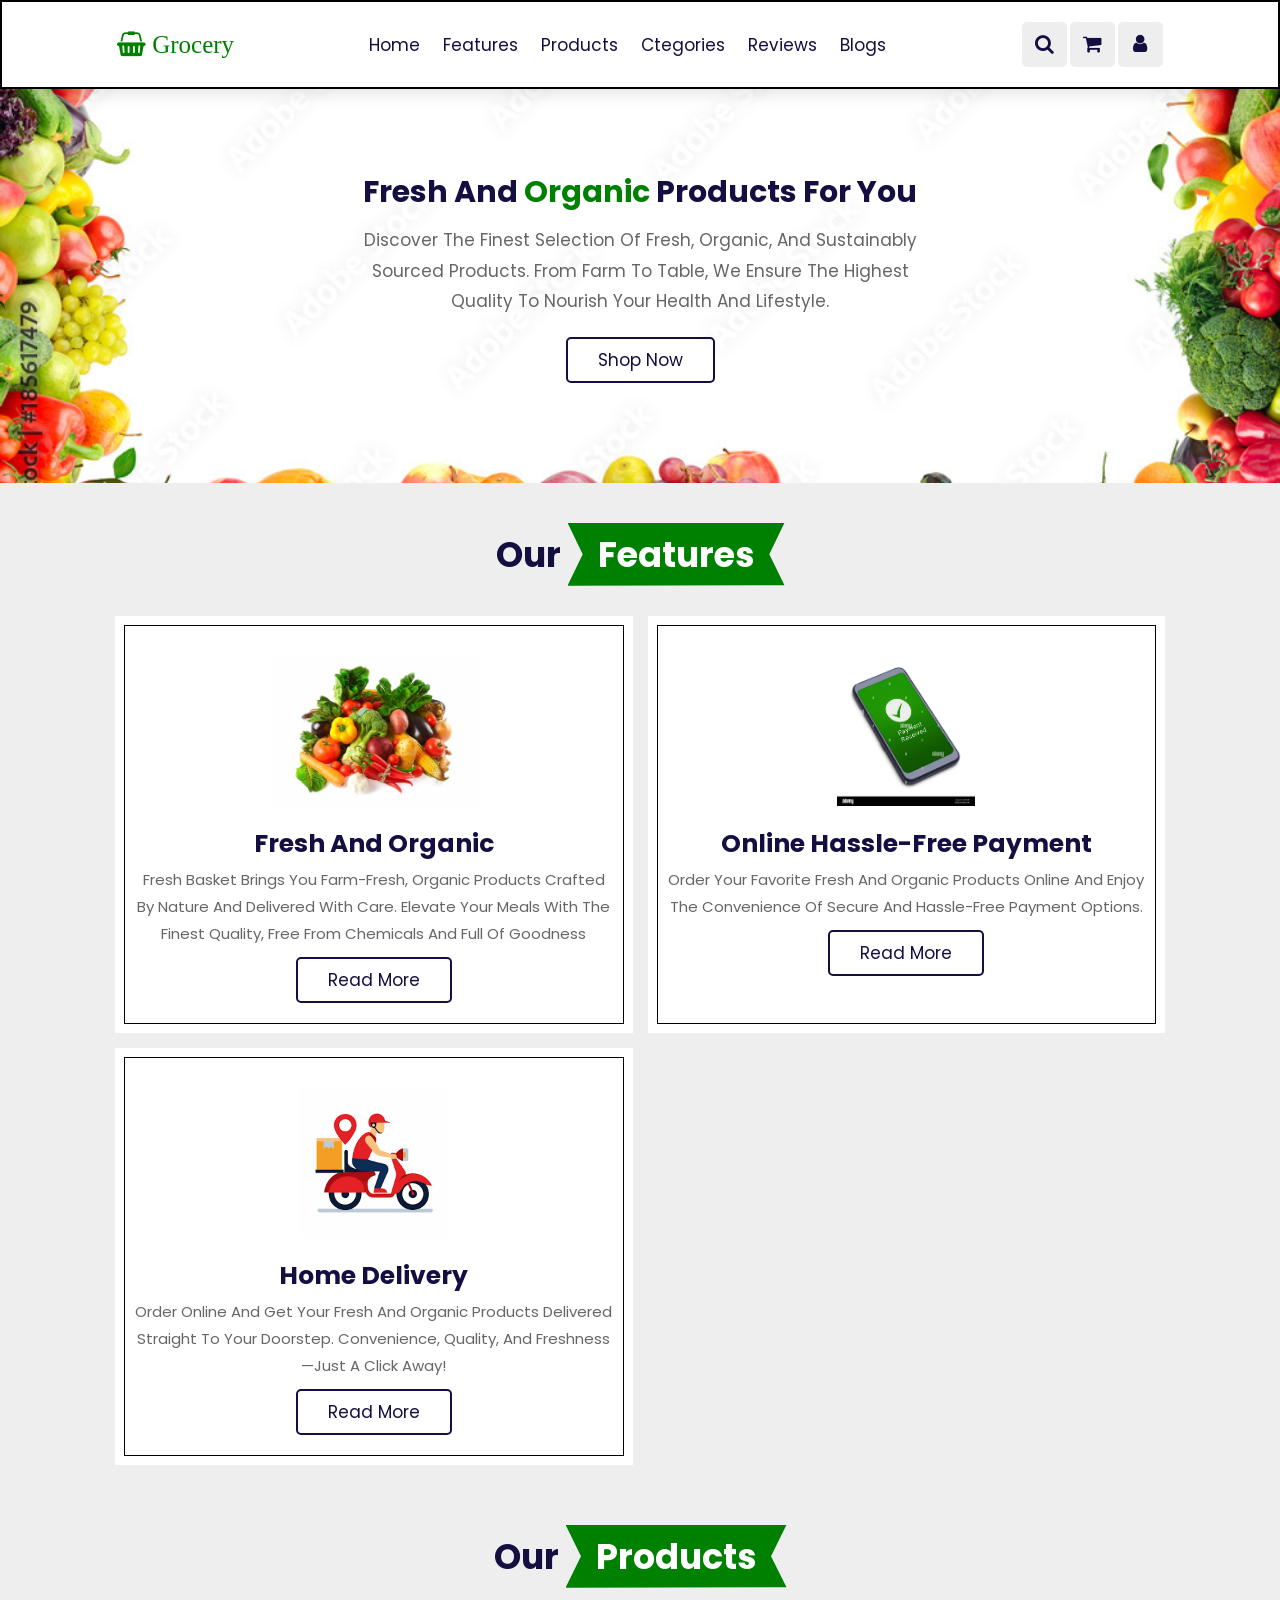
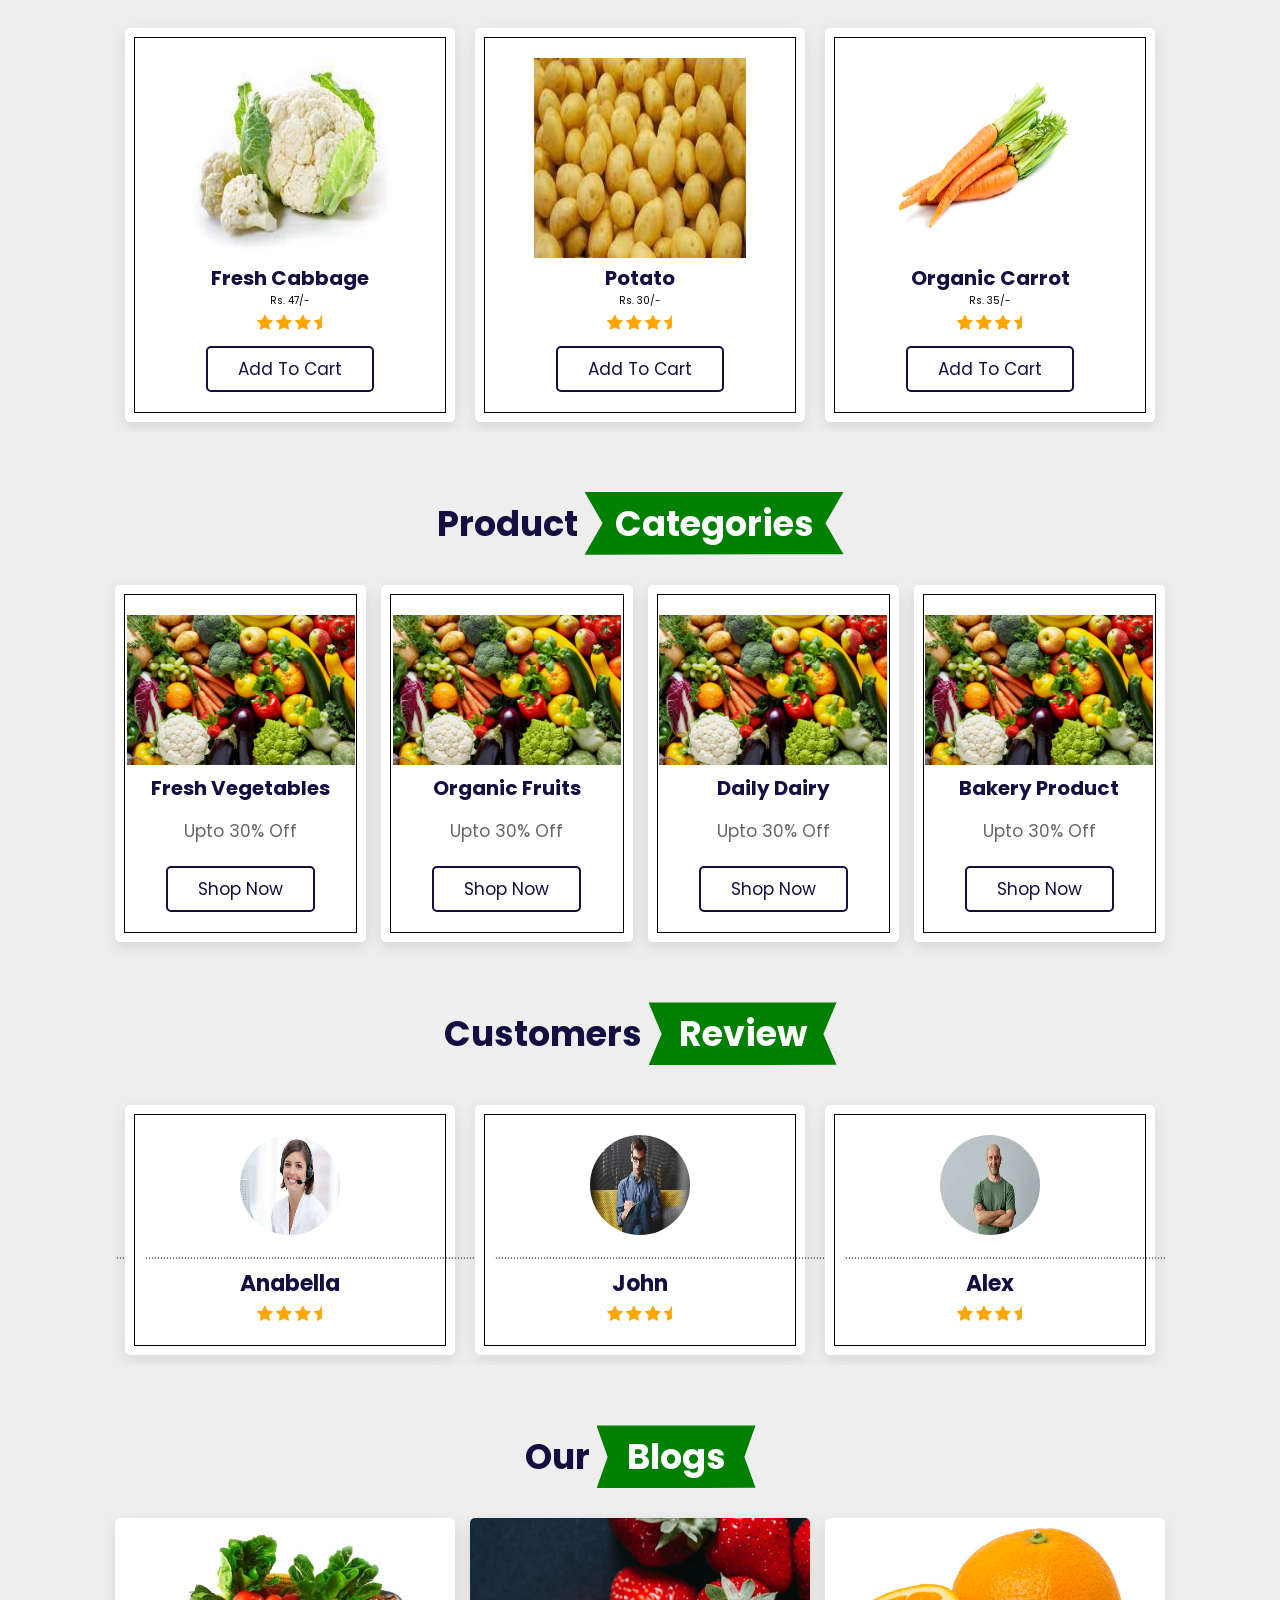
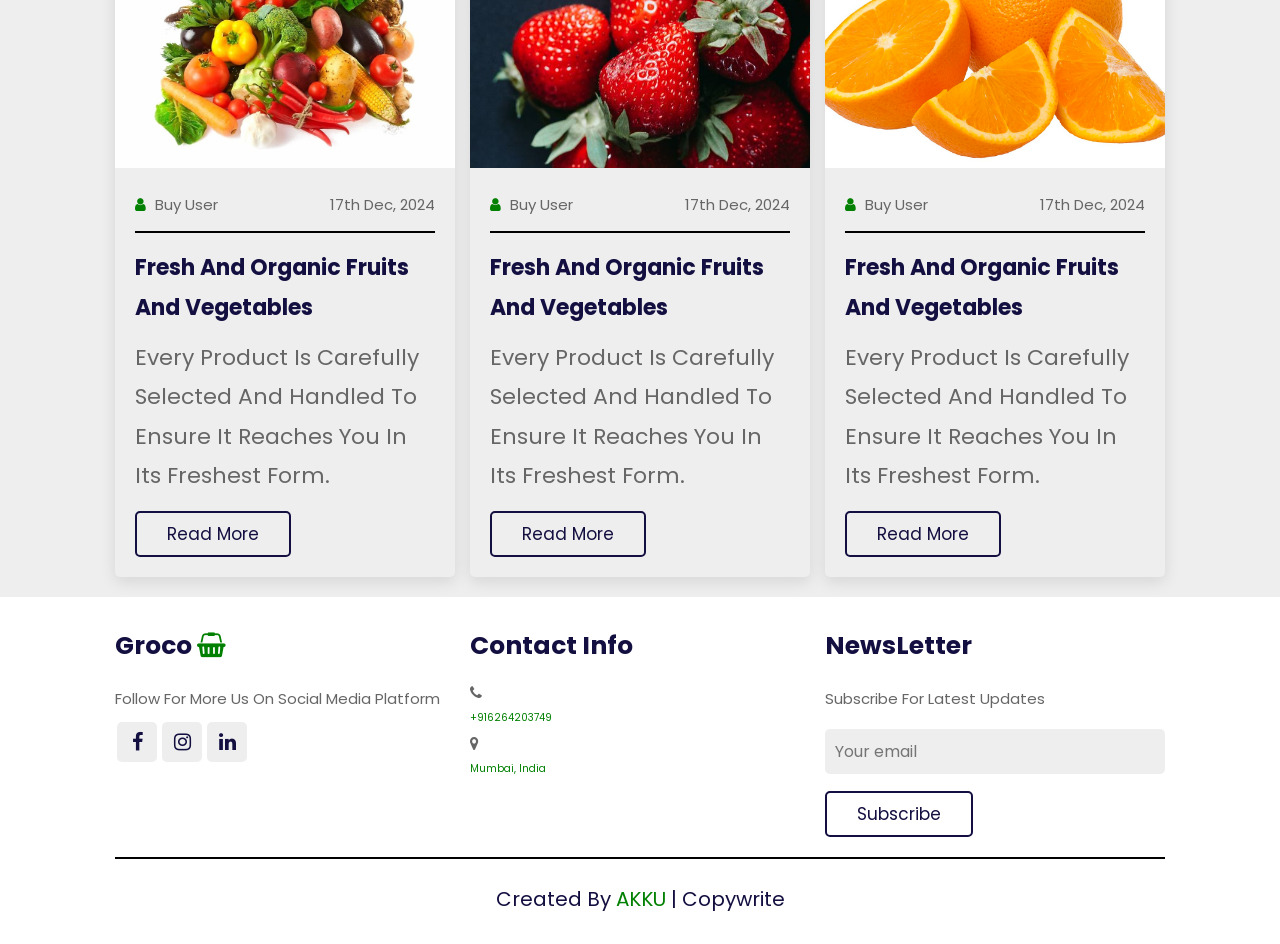
<file: LandingPage.html>
<!DOCTYPE html>
<html>

<head>
    <title>Organic Vegetables and Fruits</title>

    <link rel="icon" type="image/png" href="IMAGES/favicon-96x96.png" sizes="96x96" />
    <link rel="icon" type="image/svg+xml" href="IMAGES/favicon.svg" />
    <link rel="shortcut icon" href="IMAGES/favicon.ico" />
    <link rel="apple-touch-icon" sizes="180x180" href="IMAGES/apple-touch-icon.png" />
    <link rel="manifest" href="IMAGES/site.webmanifest" />

    <!-- Code for font awesome cdn -->
    <link rel="stylesheet" href="https://cdnjs.cloudflare.com/ajax/libs/font-awesome/4.7.0/css/font-awesome.min.css">
    <meta name="viewport" content="width=device-width, initial-scale=1">
    <link rel="stylesheet" href="https://cdnjs.cloudflare.com/ajax/libs/font-awesome/4.7.0/css/font-awesome.min.css">

    <!-- Code for linking css file -->
    <link rel="stylesheet" type="text/css" href="/LandingPAge.css">

    <link
    rel="stylesheet"
    href="https://cdn.jsdelivr.net/npm/swiper@11/swiper-bundle.min.css"
  />

    <meta name="viewport" content="width=device-width, initial-scale=1.0">

</head>

<body>

    <!-- header section -->
    <header class="header">
        <a href="#" class="logo"> <i class="fa fa-shopping-basket"> Grocery </i> </a>

        <nav class="navbar">
            <a href="#home">Home</a>
            <a href="#features">Features</a>
            <a href="#Products">Products</a>
            <a href="#categories">Ctegories</a>
            <a href="#reviews">Reviews</a>
            <a href="#blogs">Blogs</a>
        </nav>

        <div class="icons">
            <div class="fa fa-bars" id="menu-btn"></div>
            <div class="fa fa-search" id="search-btn"></div>
            <div class="fa fa-shopping-cart" id="cart-btn"></div>
            <div class="fa fa-user" id="login-btn"></div>
        </div>

        <form class="search-form">
            <input type="search" id="search-box" placeholder="Search Here">
            <label for="search-box" class="fa fa-search"></label>
        </form>


        <div class="shopping-cart">
            <div class="box">
                <i class="fa fa-trash"></i>
                <img src="IMAGES/watermelon.jpeg">
                <div class="content">
                    <h3>watermelon</h3>
                    <span class="price">₹57</span>
                    <span class="quantity">Qty.5</span>
                </div>

            </div>
            <div class="box">
                <i class="fa fa-trash"></i>
                <img src="IMAGES/Guawa.jpeg">
                <div class="content">
                    <h3>Guawa</h3>
                    <span class="price">₹37</span>
                    <span class="quantity">Qty.5</span>
                </div>

            </div>

            <div class="box">
                <i class="fa fa-trash"></i>
                <img src="IMAGES/Strawberryy.jpg">
                <div class="content">
                    <h3>Strawberry</h3>
                    <span class="price">₹87</span>
                    <span class="quantity">Qty.5</span>
                </div>

            </div>
            <div class="total">Total: Rs270/- </div>
            <a href="#" class="btn">Checkout</a>
        </div>


        <form action="#" class="login-form">
            <h3>Login now</h3>
            <input type="email" placeholder="enter your email" class="box">
             <input type="password" placeholder="enter password" class="box">

                <p>Forget Your password <a href="#">Click Here</a></p>
                <p>Don't have an account <a href="#">Create Now</a></p>
             <input type="submit" value="Login now" class="btn">
        </form>


    </header>


    <!-- Home Banner section -->
    <div class="home" id="home">
        <div class="content">
            <h3>Fresh and <span>Organic</span> products for you</h3>
            <p>Discover the finest selection of fresh, organic, and sustainably sourced products. From farm to table, we ensure the highest quality to nourish your health and lifestyle.</p>

            <a href="#" class="btn">Shop now</a>


        </div>
    </div>



    <!-- our feature section -->
     <section class="features" id="features">
        <h1 class="heading">Our <span>Features</span></h1>

        <div class="box-container">
            <div class="box">
                <img src="/IMAGES/Veg.jpg">
                <h3>Fresh and Organic</h3>

                <p>Fresh Basket brings you farm-fresh, organic products crafted by nature and delivered with care. Elevate your meals with the finest quality, free from chemicals and full of goodness  </p>

                <a href="#" class="btn">Read more</a>
            </div>

            <div class="box">
                <img src="/IMAGES/Payment.jpg">
                <h3>Online hassle-free Payment</h3>

                <p>Order your favorite fresh and organic products online and enjoy the convenience of secure and hassle-free payment options. </p>

                <a href="#" class="btn">Read more</a>
            </div>

            <div class="box">
                <img src="/IMAGES/delivery.png">
                <h3>Home Delivery</h3>

                <p>Order online and get your fresh and organic products delivered straight to your doorstep. Convenience, quality, and freshness—just a click away!  </p>

                <a href="#" class="btn">Read more</a>
            </div>
            
        </div>

     </section>

     <!-- our product section -->

    <section class="products" id="products">
        <h1 class="heading">Our <span>Products</span></h1>
    
        <div class="swiper product-slider">
            <div class="swiper-wrapper">
                <div class="swiper-slide box">
                    <img src="/IMAGES/cabbage.jpeg">
                    <h1>Fresh cabbage</h1>
                    <div class="price">Rs. 47/-</div>
                    <div class="stars">
                        <i class="fa fa-star"></i>
                        <i class="fa fa-star"></i>
                        <i class="fa fa-star"></i>
                        <i class="fa fa-star-half"></i>
    
                    </div>
                    <a href="#" class="btn">Add to cart</a>
                </div>

                <div class="swiper-slide box">
                    <img src="/IMAGES/Potato.jpeg">
                    <h1>Potato</h1>
                    <div class="price">Rs. 30/-</div>
                    <div class="stars">
                        <i class="fa fa-star"></i>
                        <i class="fa fa-star"></i>
                        <i class="fa fa-star"></i>
                        <i class="fa fa-star-half"></i>
            
                    </div>
                    <a href="#" class="btn">Add to cart</a>
                </div>
            
                <div class="swiper-slide box">
                    <img src="/IMAGES/Carrot.jpg">
                    <h1>Organic Carrot</h1>
                    <div class="price">Rs. 35/-</div>
                    <div class="stars">
                        <i class="fa fa-star"></i>
                        <i class="fa fa-star"></i>
                        <i class="fa fa-star"></i>
                        <i class="fa fa-star-half"></i>
            
                    </div>
                    <a href="#" class="btn">Add to cart</a>
                </div>
            
                <div class="swiper-slide box">
                    <img src="/IMAGES/mango.jpg">
                    <h1>Fresh mango</h1>
                    <div class="price">Rs. 150/-</div>
                    <div class="stars">
                        <i class="fa fa-star"></i>
                        <i class="fa fa-star"></i>
                        <i class="fa fa-star"></i>
                        <i class="fa fa-star-half"></i>
            
                    </div>
                    <a href="#" class="btn">Add to cart</a>
                </div>
        
                <div class="swiper-slide box">
                    <img src="/IMAGES/Strawberryy.jpg">
                    <h1>Fresh Strawberry</h1>
                    <div class="price">Rs. 47/-</div>
                    <div class="stars">
                        <i class="fa fa-star"></i>
                        <i class="fa fa-star"></i>
                        <i class="fa fa-star"></i>
                        <i class="fa fa-star-half"></i>
            
                    </div>
                    <a href="#" class="btn">Add to cart</a>
                </div>

                <div class="swiper-slide box">
                    <img src="/IMAGES/ladisfing1.jpg">
                    <h1>Organic LAdyfinger</h1>
                    <div class="price">Rs. 17/-</div>
                    <div class="stars">
                        <i class="fa fa-star"></i>
                        <i class="fa fa-star"></i>
                        <i class="fa fa-star"></i>
                        <i class="fa fa-star-half"></i>
            
                    </div>
                    <a href="#" class="btn">Add to cart</a>
                </div>
            </div>
        </div>
    </section>


    <!-- Our categories -->

    <section class="categories" id="categories">
        <h1 class="heading"> Product <span>Categories</span></h1>
        <div class="box-container">
            <div class="box">
                <img src="/IMAGES/allvegeies.jpg">
                <h3>Fresh Vegetables</h3>
                <p>upto 30% off</p>
                <a href="#" class="btn">Shop now</a>
            </div>

            <div class="box">
                <img src="/IMAGES/allvegeies.jpg">
                <h3>Organic Fruits</h3>
                <p>upto 30% off</p>
                <a href="#" class="btn">Shop now</a>
            </div>

            <div class="box">
                <img src="/IMAGES/allvegeies.jpg">
                <h3>Daily Dairy</h3>
                <p>upto 30% off</p>
                <a href="#" class="btn">Shop now</a>
            </div>

            <div class="box">
                <img src="/IMAGES/allvegeies.jpg">
                <h3>Bakery Product</h3>
                <p>upto 30% off</p>
                <a href="#" class="btn">Shop now</a>
            </div>
        </div>
    </section>


    <!-- Review Section -->

    <section class="review" id="review">
        <h1 class="heading"> Customers <span>Review</span></h1> 
        <div class="swiper review-slider">
            <div class="swiper-wrapper">
            <div class="swiper-slide box">
                <img src="/IMAGES/P1.jpeg">
                <p>.......................................................................................................................................................................................</p>
                <h3>Lui Loise</h3>
                <div class="stars">
                    <i class="fa fa-star"></i>
                    <i class="fa fa-star"></i>
                    <i class="fa fa-star"></i>
                    <i class="fa fa-star-half"></i>

                </div>
            </div>

            <div class="swiper-slide box">
                <img src="/IMAGES/p2.jpeg">
                <p>.......................................................................................................................................................................................</p>
                <h3>Anabella </h3>
                <div class="stars">
                    <i class="fa fa-star"></i>
                    <i class="fa fa-star"></i>
                    <i class="fa fa-star"></i>
                    <i class="fa fa-star-half"></i>

                </div>
            </div>

            <div class="swiper-slide box">
                <img src="/IMAGES/p3.jpeg">
                <p>.......................................................................................................................................................................................</p>
                <h3>John</h3>
                <div class="stars">
                    <i class="fa fa-star"></i>
                    <i class="fa fa-star"></i>
                    <i class="fa fa-star"></i>
                    <i class="fa fa-star-half"></i>

                </div>
            </div>

            <div class="swiper-slide box">
                <img src="/IMAGES/p4.jpeg">
                <p>.......................................................................................................................................................................................</p>
                <h3>Alex</h3>
                <div class="stars">
                    <i class="fa fa-star"></i>
                    <i class="fa fa-star"></i>
                    <i class="fa fa-star"></i>
                    <i class="fa fa-star-half"></i>

                </div>
            </div>
            </div>
        </div>
    </section>

    <!-- our blogging  -->

    <section class="blogs" id="blogs">
        <h1 class="heading"> Our <span>Blogs</span></h1>
        <div class="box-container">

            <div class="box">
                <img src="IMAGES/Veg.jpg">
                <div class="content">
                    <div class="icons">
                        <a href="#"><i class="fa fa-user"></i> Buy User</a>
                        <a href="#"><i class="fa fa-calender"></i> 17th Dec, 2024</a>
                </div>
                <h3>Fresh and organic fruits and Vegetables</h3>
                <p>Every product is carefully selected and handled to ensure it reaches you in its freshest form.</p>
                <a href="#" class="btn">read more</a>
           </div>
        </div>

        <div class="box">
            <img src="IMAGES/Strawberry.jpg">
            <div class="content">
                <div class="icons">
                    <a href="#"><i class="fa fa-user"></i> Buy User</a>
                    <a href="#"><i class="fa fa-calender"></i> 17th Dec, 2024</a>
            </div>
            <h3>Fresh and organic fruits and Vegetables</h3>
            <p>Every product is carefully selected and handled to ensure it reaches you in its freshest form.</p>
            <a href="#" class="btn">read more</a>
       </div>
    </div>

    <div class="box">
        <img src="IMAGES/orange.jpg">
        <div class="content">
            <div class="icons">
                <a href="#"><i class="fa fa-user"></i> Buy User</a>
                <a href="#"><i class="fa fa-calender"></i> 17th Dec, 2024</a>
                    </div>
                        <h3>Fresh and organic fruits and Vegetables</h3>
                            <p>Every product is carefully selected and handled to ensure it reaches you in its freshest form.</p>
                             <a href="#" class="btn">read more</a>
                      </div>
             </div>
        </div>

    </section>

    <!-- footer section -->
     <section class="footer">
        <div class="box-container">
            <div class="box">
                <h3>Groco <i class="fa fa-shopping-basket"></i></h3>
                <p>follow for more us on social media platform</p>
                <div class="share">
                    <a href="#" class="fa fa-facebook"></a>
                    <a href="#" class="fa fa-instagram"></a>
                    <a href="#" class="fa fa-linkedin"></a>
                </div>
            </div>

            <div class="box">
                <h3>Contact Info</h3>
                <a href="#" class="links"><i class="fa fa-phone"></i>+916264203749</a>
                <a href="#" class="links"><i class="fa fa-map-marker"></i>Mumbai, India</a>
            </div>


            <div class="box">
                <h3>NewsLetter</h3>
                <p>Subscribe for latest updates</p>
                <input type="email" placeholder="Your email" class="email">
                <input type="submit" value="Subscribe" class="btn">

            </div>
        </div>
            <div class="credit"> Created By <span>AKKU</span> | copywrite</div>

     </section>


    <script src="https://cdn.jsdelivr.net/npm/swiper@11/swiper-bundle.min.js"></script>
    <script src="/script.js"></script>

</body>

</html>
</file>
<file: LandingPAge.css>
@import url('https://fonts.googleapis.com/css2?family=Poppins:ital,wght@0,400;0,500;1,300&display=swap');

:root {
    --green: green;
    --black: #130f40;
    --light-color: #666;
    --box-shadow: 0 .5rem 1.5rem rgba(0, 0, 0, .1);
    --border: .2rem solid rgba(0, 0, 0.1);
    --outline: .1rem solid rgba(0, 0, 0.1);

}

* {
    font-family: 'Poppins', sans-serif;
    margin: 0;
    padding: 0;
    box-sizing: border-box;
    outline: none;
    border: none;
    text-decoration: none;
    text-transform: capitalize;
    transition: all .2s linear;

}

html {
    font-size: 62.5%;
    overflow-x: hidden;
    scroll-behavior: smooth;
    scroll-padding-top: 7rem;
}

body {
    background-color: #eee;

}

/* css code for home banner */
section {
    padding: 2rem 9%;
}
.heading
{
    text-align: center;
    padding: 2rem 0;
    padding-bottom: 3rem;
    font-size: 3.5rem;
    color: var(--black);
}
.heading span 
{
    background: var(--green);
    color: #fff;
    display: inline-block;
    padding: .5rem 3rem;
    clip-path: polygon(100% 0, 93% 50%, 100% 99%, 0% 100%, 7% 50%, 0% 0%);

}

.btn {
    border: .2rem solid var(--black);
    margin-top: 1rem;
    display: inline-block;
    padding: .8rem 3rem;
    font-size: 1.7rem;
    border-radius: .5rem;
    color: var(--black);
    cursor: pointer;
    background: none;
}

.btn:hover {
    background: var(--green);
    color: #fff;
}

.header {
    border: 2px solid;
    position: fixed;
    top: 0;
    left: 0;
    right: 0;
    z-index: 1000;
    display: flex;
    align-items: center;
    justify-content: space-between;
    padding: 2rem 9%;
    background: #fff;
    box-shadow: var(--box-shadow);

}

.header .logo {
    font-size: 2.5rem;
    font-weight: bolder;
}

.header .logo i {
    color: var(--green);
}

.header .navbar a {
    font-size: 1.7rem;
    margin: 0 1rem;
    color: var(--black)
}

.header .navbar a:hover {
    color: var(--green);
}

.header .icons div {
    border: 0px solid;
    height: 4.5rem;
    width: 4.5rem;
    line-height: 4.5rem;
    border-radius: .5rem;
    background: #eee;
    color: var(--black);
    font-size: 2rem;
    margin-right: 3ren;
    text-align: center;
    cursor: pointer;
}

.header .icons div:hover {
    background: var(--green);
    color: white;
}

#menu-btn {
    display: none;
}

.header .navbar.active {
    right: 2rem;
    transition: .4s linear;
}


.header .search-form {
    border: 0px solid;
    position: absolute;
    top: 110%;
    right: -110%;
    width: 50rem;
    height: 5rem;
    background: #fff;
    border-radius: .5rem;
    overflow: hidden;
    display: flex;
    align-items: center;
    box-shadow: var(--box-shadow);

}

.header .search-form.active {
    right: 2rem;
    transition: .4rem linear;
}

.header .search-form input {
    height: 100%;
    width: 100%;
    background: none;
    text-transform: none;
    font-size: 1.6rem;
    color: var(--black);
    padding: 0 1.5rem;
}

.header .search-form label {
    font-size: 2.2rem;
    padding-right: 1.5rem;
    color: var(--black);
    cursor: pointer;
}

.header .search-form label:hover {
    color: var(--green);

}

.header .shopping-cart {
    border: 0px solid;
    position: absolute;
    top: 110%;
    right: -110%;
    padding: 1rem;
    border-radius: .5rem;
    box-shadow: var(--box-shadow);
    width: 35rem;
    background: #fff;
}

.header .shopping-cart.active {
    right: 2rem;
    transition: .4s linear;
}

.header .shopping-cart .box {
    display: flex;
    flex-direction: row;
    align-items: center;
    gap: 1rem;
    position: relative;
    margin: 1rem 0;

}

.header .shopping-cart .box img {
    width: 10rem;
    /* width: 100%; */
    object-fit: cover;
}

.header .shopping-cart .box .fa-trash {
    font-size: 2rem;
    position: absolute;
    top: 50%;
    right: 2rem;
    cursor: pointer;
    color: var(--light-color);
    transform: translateY(-50%);
}

.header .shopping-cart .box .fa-trash:hover {
    color: var(--green);
}

.header .shopping-cart .box .content h3 {
    color: var(--black);
    font-size: 1.7rem;
    padding-bottom: 1rem;
}

.header .shopping-cart .box .content span {
    color: var(--light-color);
    font-size: 1.6rem;
}

.header .shopping-cart .box .content .quantity {
    padding-left: 1rem;
}

.header .shopping-cart .total {
    font-size: 2.5rem;
    padding: 1rem 0;
    text-align: center;
    color: var(--black);
}

.header .shopping-cart .btn {
    display: block;
    text-align: center;
    margin: 1rem 0;
}

.header .login-form {
    border: 0px solid;
    position: absolute;
    width: 30rem;
    top: 110%;
    right: -110%;
    box-shadow: var(--box-shadow);
    padding: 2rem;
    border-radius: .5rem;
    background: #fff;
    text-align: center;

}

.header .login-form.active {
    right: 2rem;
    transition: .4s linear;
}

.header .login-form h3 {
    font-size: 2.5rem;
    text-transform: uppercase;
    color: var(--black);
}

.header .login-form .box {
    width: 100%;
    border: 0px solid;
    margin: .7rem 0;
    background: #eee;
    border-radius: .5rem;
    padding: 1rem;
    font-size: 1.6rem;
    color: var(--black);
    text-transform: none;
}

.header .login-form p {
    font-size: 1.4rem;
    padding: .5rem 0;
    color: var(--light-color);
}

.header .login-form p a {
    color: var(--green);
    text-decoration: underline;
}


.home {
    border: 0px solid;
    display: flex;
    justify-content: center;
    background: url(/IMAGES/allorganics.jpg) no-repeat;
    background-position: center;
    background-size: cover;
    padding-top: 17rem;
    padding-bottom: 10rem;

}


.home .content
 {
    border: 0px solid;
    text-align: center;
    width: 60rem;

}

.home .content h3 {
    color: var(--black);
    font-size: 3rem;
}

.home .content h3 span {
    color: var(--green);
}

.home .content p
{
    color: var(--light-color);
    font-size: 1.7rem;
    padding: 1rem 0;
    line-height: 1.8;
}

/* features code */
.features .box-container
{
    border: 0px solid;
    display: grid;
    grid-template-columns: repeat(auto-fit, minmax(35rem, 1fr));
    gap: 1.5rem;
}

.features .box-container .box
{
    border: 0px solid red;
    padding: 3rem 2rem;
    background: #fff;
    outline: var(--outline);
    outline-offset: -1rem;
    text-align: center;
    box-shadow: 0px 0px 5px var(--box-shadow);

}

.features .box-container .box:hover
{
    box-shadow: 1px 1px 10px 4px var(--green);
}

.features .box-container .box img
{
    margin: 1rem 0;
    height: 15rem;
}

.features .box-container .box h3
{
    font-size: 2.5rem;
    line-height: 1.8;
    color: var(--black);
}
.features .box-container .box p
{
    font-size: 1.5rem;
    line-height: 1.8;
    color: var(--light-color);
    padding: 1rem o; 
}


/* products */

.products .product-slider
{
    border: 0px solid;
    padding: 1rem;
    
}

.products .product-slider:first-child
{
    margin-bottom: 2rem;
}
.products .product-slider .box
{
    border: 0px solid red;
    background: #fff;
    border-radius: .5rem;
    text-align: center;
    padding: 3rem 2rem;
    outline-offset: -1rem;
    outline: var(--outline);
    box-shadow: var(--box-shadow);
    transition: .2s linear;
    /* max-width: 250px; */
    /* overflow: hidden;  */
    
}
.products .product-slider .box:hover
{
    box-shadow: 1px 1px 10px 4px var(--green);
}
.products .product-slider .box img
{
    height: 20rem;
    max-width: 212px;
    
}
.products .product-slider .box h1
{
    font-size: 2rem;
    color: var(--black);
}
.products .product-slider .box.price
{
    font-size: 2rem;
    color: var(--light-color);
    padding: .5rem 0;
}
.products .product-slider .box .stars i
{
    font-size: 1.7rem;
    color: orange;
    padding: .5rem 0;
}

/* categories */
.categories .box-container
{
    border: 0px solid;
    display: grid;
    grid-template-columns: repeat(auto-fit, minmax(25rem, 1fr));
    gap: 1.5rem;
}
.categories .box-container .box{
    padding: 3rem 0;
    background: white;
    border-radius: .5rem;
    box-shadow: var(--box-shadow);
    outline: var(--outline);
    outline-offset: -1rem;
    text-align: center;
}
.categories .box-container .box:hover
{
    box-shadow: 1px 1px 10px 4px var(--green);
}

.categories .box-container .box img
{
    margin: 1rem o;
    height: 15rem;
}

.categories .box-container .box h3
{
    font-size: 2rem;
    color: var(--black);
    line-height: 1.8;
}

.categories .box-container .box p
{
   font-size: 1.7rem;
   color: var(--light-color);
   line-height: 1.8;
   padding: 1rem 0;
}

/* review */
.review .review-slider
{
    border: 0px solid;
    padding: 1rem;
}
.review .review-slider .box
{
    border: 0px solid red;
    background: #fff;
    border-radius: .5rem;
    text-align: center;
    padding: 3rem 2rem;
    outline-offset: -1rem;
    outline: var(--outline);
    box-shadow: var(--box-shadow);
    transition: .2s linear;
    /* max-width: 250px; */
}

.review .review-slider .box:hover
{
    box-shadow: 1px 1px 10px 4px var(--green);
}

.review .review-slider .box img
{
    height: 10rem;
    width: 10rem;
    border-radius: 50%;
}

.review .review-slider .box p
{
    padding:  1rem o;
    line-height: 1.8;
    color: var(--light-color);
    font-size: 1.5rem;
    /* word-wrap: break-word; */
}

.review .review-slider .box h3
{
    padding-bottom:  .5rem ;
    color: var(--black);
    font-size: 2.2rem;
}
.review .review-slider .box .stars i
{
    color: orange;
    font-size: 1.7rem;
}

/* blogs */
.blogs .box-container
{
    border: 0px solid;
    display: grid;
    grid-template-columns: repeat(auto-fit, minmax(25rem, 1fr));
    gap: 1.5rem;
}
.blogs .box-container .box
{
    overflow: hidden;
    border-radius: .5rem;
    box-shadow: var(--box-shadow);
}
.blogs .box-container .box img
{
    height: 25rem;
    width: 100%;
    object-fit: cover;
}
.blogs .box-container .box .content
{
    padding: 2rem;
}
.blogs .box-container .box .content .icons
{
    display: flex;
    align-items: center;
    justify-content: space-between;
    padding-bottom: 1.5rem;
    margin-bottom: 1rem;
    border-bottom: var(--border);
}

.blogs .box-container .box .content .icons a
{
    color: var(--light-color);
    font-size: 1.5rem;
}
.blogs .box-container .box .content .icons a:hover
{
    color: var(--black);
}
.blogs .box-container .box .content .icons a i
{
    color: green;
    padding-right: .5rem;
}
.blogs .box-container .box .content h3
{
    line-height: 1.8;
    color: var(--black);
    font-size: 2.2rem;
    padding: .5rem 0;
}
.blogs .box-container .box .content p
{
    line-height: 1.8;
    color: var(--light-color);
    font-size: 2.2rem;
    padding: .5rem 0;
}

/* footer */
.footer 
{
    background: #fff;
}
.footer .box-container
{
    border: 0px solid;
    display: grid;
    grid-template-columns: repeat(auto-fit, minmax(26rem, 1fr));
    gap: 1.5rem;
}
.footer .box-container .box h3
{
    font-size: 2.5rem;
    color: var(--black);
    padding: 1rem 0;
}
.footer .box-container .box h3 i
{
    color: var(--green);
}
.footer .box-container .box .links
{
    color: var(--green);
    padding-right: .5rem;
}
.footer .box-container .box .links i
{
    display: block;
    font-size: 1.5rem;
    color: var(--light-color);
    padding: 1rem 0;
}
.footer .box-container .box .links:hover:hover
{
    padding-right: 2rem;
}
.footer .box-container .box p
{
    line-height: 1.8;
    font-size: 1.5rem;
    color: var(--light-color);
    padding: 1rem 0;
}
.footer .box-container .box .share a
{
    height: 4rem;
    width: 4rem;
    line-height: 4rem;
    border-radius: .5rem;
    font-size: 2rem;
    color: var(--black);
    margin-left: .2rem;
    background: #eee;
    text-align: center;
}
.footer .box-container .box .share a:hover
{
   background: var(--green);
   color: #fff;
}
.footer .box-container .box .email
{
    width: 100%;
    margin: .7rem 0;
    padding: 1rem;
    border-radius: .5rem;
    background: #eee;
    font-size: 1.6rem;
     color: var(--black);
     text-transform: none;
}
.footer .credit
{
    text-align: center;
    margin-top: 2rem;
    padding: 1rem;
    padding-top: 2.5rem;
    font-size: 2rem;
    color: var(--black);
    border-top: var(--border);
}
.footer .credit span
{
    color: var(--green);
}


/* media query */

@media (max-width: 991px) {
    html {
        font-size: 55%;
    }

    .header {
        padding: 2rem;
    }

    section {
        padding: 2rem;
    }
}

@media (max-width: 768px) {
    #menu-btn {
        display: inline-block;
    }

    .header .search-form {
        width: 90%;
    }

    .header .navbar {
        position: absolute;
        top: 110%;
        right: -110%;
        width: 30rem;
        box-shadow: var(--box-shadow);
        border-radius: .5rem;
        background: #fff;
    }

    .header .navbar a {
        font-size: 2rem;
        margin: 2rem 2.5rem;
        display: block
    }
}

@media (max-width: 450px) 
{
    html 
    {
        font-size: 50%;
    }
    .heading
    {
        font-size: 2.5rem;
    }
    .footer
    {
        text-align: center;
    }
}
</file>
